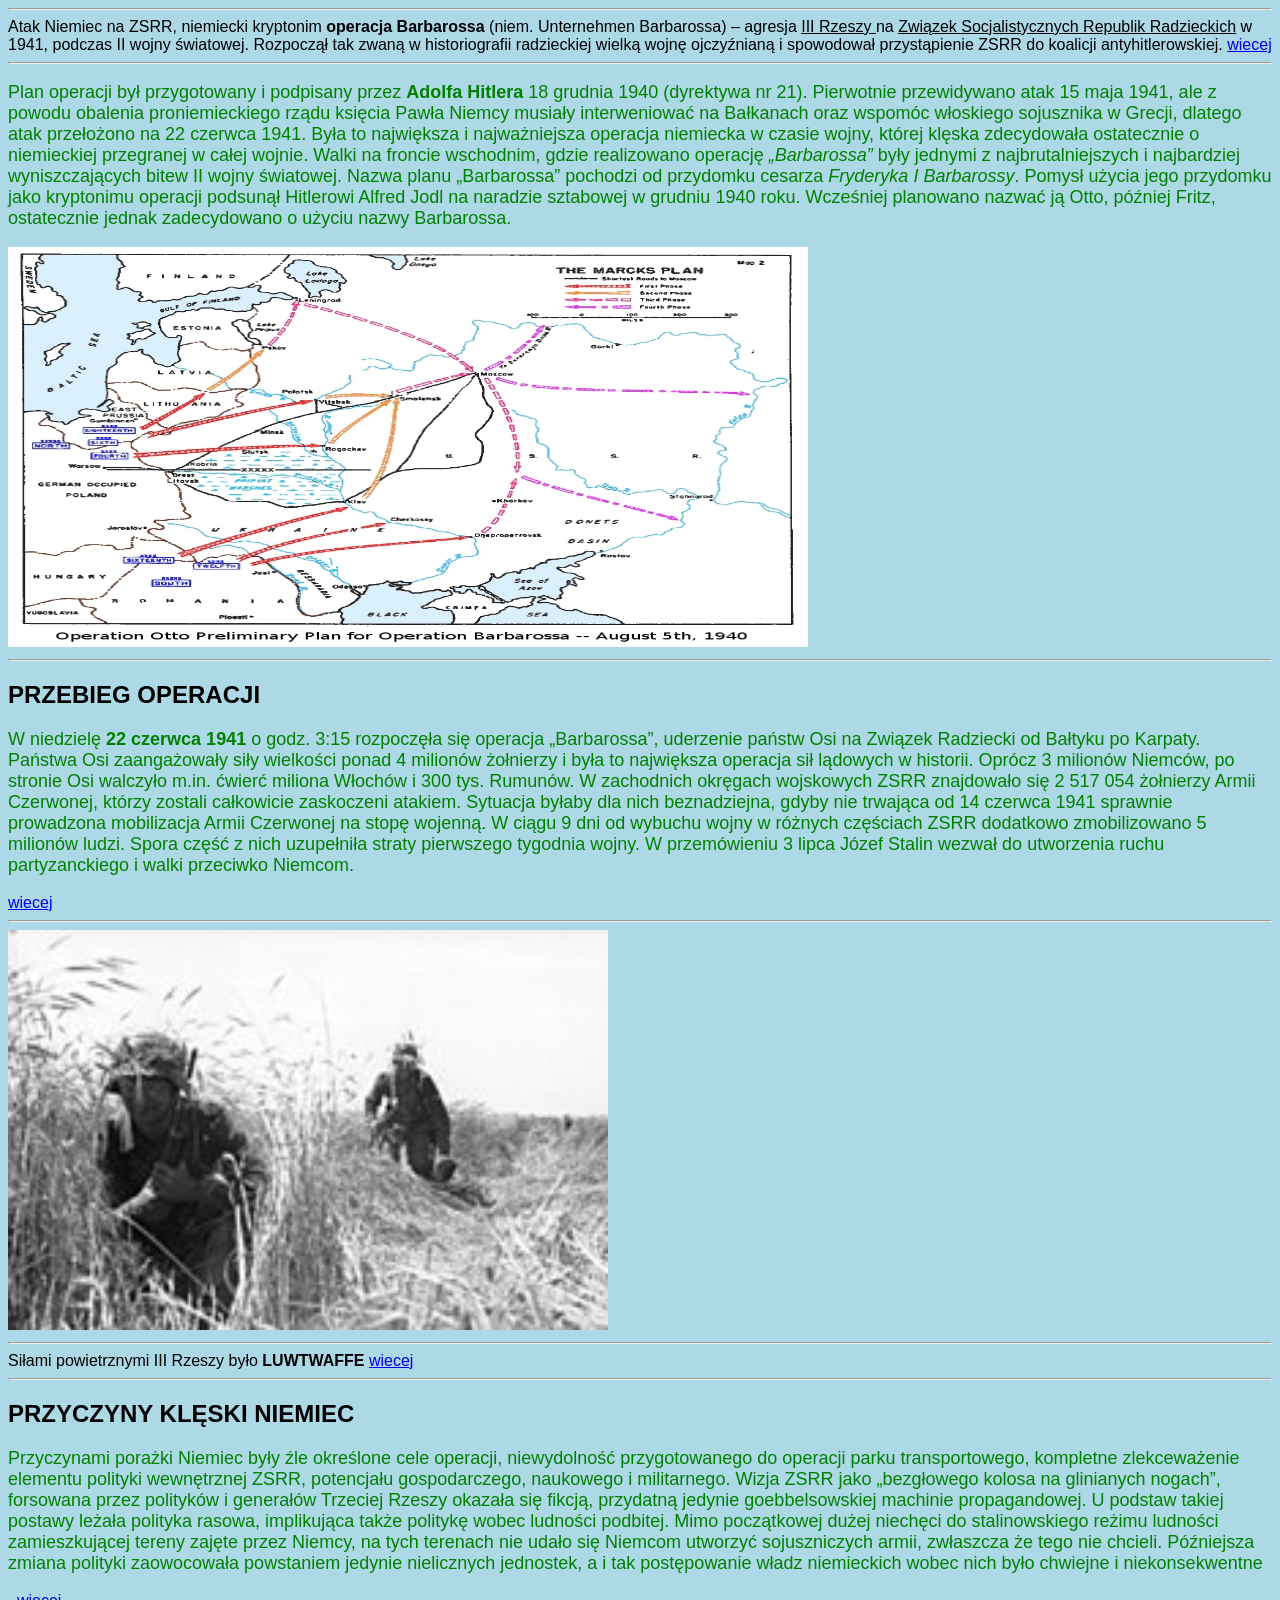
<file: index.html>
<!doctype html>
<html lang="pl">
<head>
	<meta charset="utf-8">
	<meta name="description" content="Tu wpisz opis zawartości strony">
	<title>Atak Niemiec na ZSRR</title>
<link rel="stylesheet" href="style.css">
</head>
<body>
<hr>
Atak Niemiec na ZSRR, niemiecki kryptonim <b>operacja Barbarossa</b> (niem. Unternehmen Barbarossa) – agresja <u>III Rzeszy </u>na <u>Związek Socjalistycznych Republik Radzieckich</u> w 1941, podczas II wojny światowej. Rozpoczął tak zwaną w historiografii radzieckiej wielką wojnę ojczyźnianą i spowodował przystąpienie ZSRR do koalicji antyhitlerowskiej. <a href="https://pl.wikipedia.org/wiki/Operacja_Barbarossa">wiecej</a>
    
    <hr>
  <p>Plan operacji był przygotowany i podpisany przez <b>Adolfa Hitlera</b> 18 grudnia 1940 (dyrektywa nr 21). Pierwotnie przewidywano atak 15 maja 1941, ale z powodu obalenia proniemieckiego rządu księcia Pawła Niemcy musiały interweniować na Bałkanach oraz wspomóc włoskiego sojusznika w Grecji, dlatego atak przełożono na 22 czerwca 1941. Była to największa i najważniejsza operacja niemiecka w czasie wojny, której klęska zdecydowała ostatecznie o niemieckiej przegranej w całej wojnie. Walki na froncie wschodnim, gdzie realizowano operację <i>„Barbarossa”</i> były jednymi z najbrutalniejszych i najbardziej wyniszczających bitew II wojny światowej. Nazwa planu „Barbarossa” pochodzi od przydomku cesarza <i>Fryderyka I Barbarossy</i>. Pomysł użycia jego przydomku jako kryptonimu operacji podsunął Hitlerowi Alfred Jodl na naradzie sztabowej w grudniu 1940 roku. Wcześniej planowano nazwać ją Otto, później Fritz, ostatecznie jednak zadecydowano o użyciu nazwy Barbarossa.</p>
    <img src="zdjecia/Marcks_Plan_for_Operation_Barbarossa.jpg" alt="operacja barbarosa" width="800" height="400">
  
    <hr>
    
    <h2>PRZEBIEG OPERACJI</h2>
    
    <p>W niedzielę <b>22 czerwca 1941</b> o godz. 3:15 rozpoczęła się operacja „Barbarossa”, uderzenie państw Osi na Związek Radziecki od Bałtyku po Karpaty. Państwa Osi zaangażowały siły wielkości ponad 4 milionów żołnierzy i była to największa operacja sił lądowych w historii. Oprócz 3 milionów Niemców, po stronie Osi walczyło m.in. ćwierć miliona Włochów i 300 tys. Rumunów. W zachodnich okręgach wojskowych ZSRR znajdowało się 2 517 054 żołnierzy Armii Czerwonej, którzy zostali całkowicie zaskoczeni atakiem. Sytuacja byłaby dla nich beznadziejna, gdyby nie trwająca od 14 czerwca 1941 sprawnie prowadzona mobilizacja Armii Czerwonej na stopę wojenną. W ciągu 9 dni od wybuchu wojny w różnych częściach ZSRR dodatkowo zmobilizowano 5 milionów ludzi. Spora część z nich uzupełniła straty pierwszego tygodnia wojny. W przemówieniu 3 lipca Józef Stalin wezwał do utworzenia ruchu partyzanckiego i walki przeciwko Niemcom.</p>
    
    <a href="historia.html">wiecej</a>
    
    <hr>
    
    
    <img src="zdjecia/Bundesarchiv_Bild_101I-187-0203-37A,_Russland,_Getarnte_Infantristen.jpg" alt="Tu podaj tekst alternatywny" width="600" height="400">
    
    <hr>
    
    Siłami powietrznymi III Rzeszy było <b>LUWTWAFFE</b>

<a href="LUWTWAFFE.html">wiecej</a>
    
    <hr>
    <h2>PRZYCZYNY KLĘSKI NIEMIEC</h2>
    
       <p> Przyczynami porażki Niemiec były źle określone cele operacji, niewydolność przygotowanego do operacji parku transportowego, kompletne zlekceważenie elementu polityki wewnętrznej ZSRR, potencjału gospodarczego, naukowego i militarnego. Wizja ZSRR jako „bezgłowego kolosa na glinianych nogach”, forsowana przez polityków i generałów Trzeciej Rzeszy okazała się fikcją, przydatną jedynie goebbelsowskiej machinie propagandowej. U podstaw takiej postawy leżała polityka rasowa, implikująca także politykę wobec ludności podbitej. Mimo początkowej dużej niechęci do stalinowskiego reżimu ludności zamieszkującej tereny zajęte przez Niemcy, na tych terenach nie udało się Niemcom utworzyć sojuszniczych armii, zwłaszcza że tego nie chcieli. Późniejsza zmiana polityki zaowocowała powstaniem jedynie nielicznych jednostek, a i tak postępowanie władz niemieckich wobec nich było chwiejne i niekonsekwentne</p>.
    
<a href="straty.html">wiecej</a>

</body>
</html>
</file>
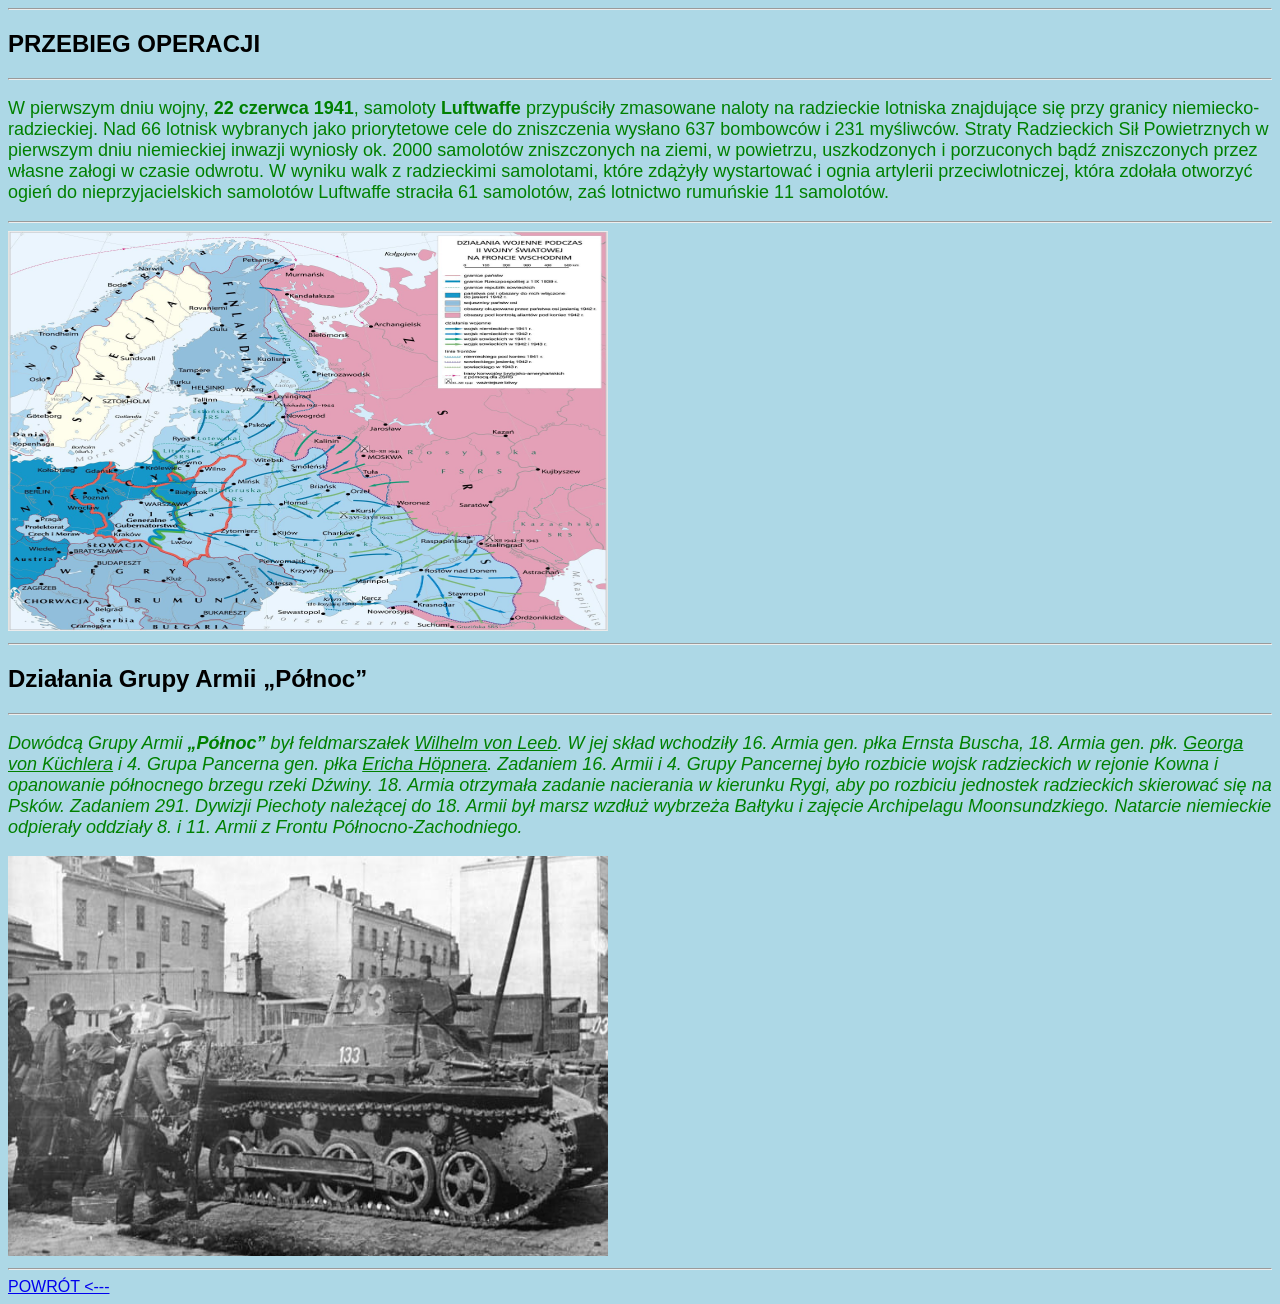
<file: historia.html>
<!doctype html>
<html lang="pl">
<head>
	<meta charset="utf-8">
	<meta name="description" content="Tu wpisz opis zawartości strony">
	<title>Przebieg operacji</title>
<link rel="stylesheet" href="style.css">
</head>
<body>
    
    <hr>
    
    <h2>PRZEBIEG OPERACJI</h2>
    
    <hr>
    
<p>W pierwszym dniu wojny, <b>22 czerwca 1941</b>, samoloty <b>Luftwaffe</b> przypuściły zmasowane naloty na radzieckie lotniska znajdujące się przy granicy niemiecko-radzieckiej. Nad 66 lotnisk wybranych jako priorytetowe cele do zniszczenia wysłano 637 bombowców i 231 myśliwców. Straty Radzieckich Sił Powietrznych w pierwszym dniu niemieckiej inwazji wyniosły ok. 2000 samolotów zniszczonych na ziemi, w powietrzu, uszkodzonych i porzuconych bądź zniszczonych przez własne załogi w czasie odwrotu. W wyniku walk z radzieckimi samolotami, które zdążyły wystartować i ognia artylerii przeciwlotniczej, która zdołała otworzyć ogień do nieprzyjacielskich samolotów Luftwaffe straciła 61 samolotów, zaś lotnictwo rumuńskie 11 samolotów.</p>
    <hr>
    <img src="zdjecia/ozUtIpF3B2obLleS7dveuhJx76Xqz6Ys.jpg" alt="Tu podaj tekst alternatywny" width="600" height="400">
    <hr>
    
    <h2>Działania Grupy Armii „Północ”</h2>
    
    <hr>
    
    <p><i>Dowódcą Grupy Armii <b>„Północ” </b> był feldmarszałek <u>Wilhelm von Leeb</u>. W jej skład wchodziły 16. Armia gen. płka Ernsta Buscha, 18. Armia gen. płk. <u>Georga von Küchlera</u> i 4. Grupa Pancerna gen. płka <u>Ericha Höpnera</u>. Zadaniem 16. Armii i 4. Grupy Pancernej było rozbicie wojsk radzieckich w rejonie Kowna i opanowanie północnego brzegu rzeki Dźwiny. 18. Armia otrzymała zadanie nacierania w kierunku Rygi, aby po rozbiciu jednostek radzieckich skierować się na Psków. Zadaniem 291. Dywizji Piechoty należącej do 18. Armii był marsz wzdłuż wybrzeża Bałtyku i zajęcie Archipelagu Moonsundzkiego. Natarcie niemieckie odpierały oddziały 8. i 11. Armii z Frontu Północno-Zachodniego.</i></p>
    
    <img src="zdjecia/1-8.jpg" alt="Tu podaj tekst alternatywny" width="600" height="400">
    <hr>
    
    <a href="index.html">POWRÓT <---</a>
        
</body>
</html>
</file>
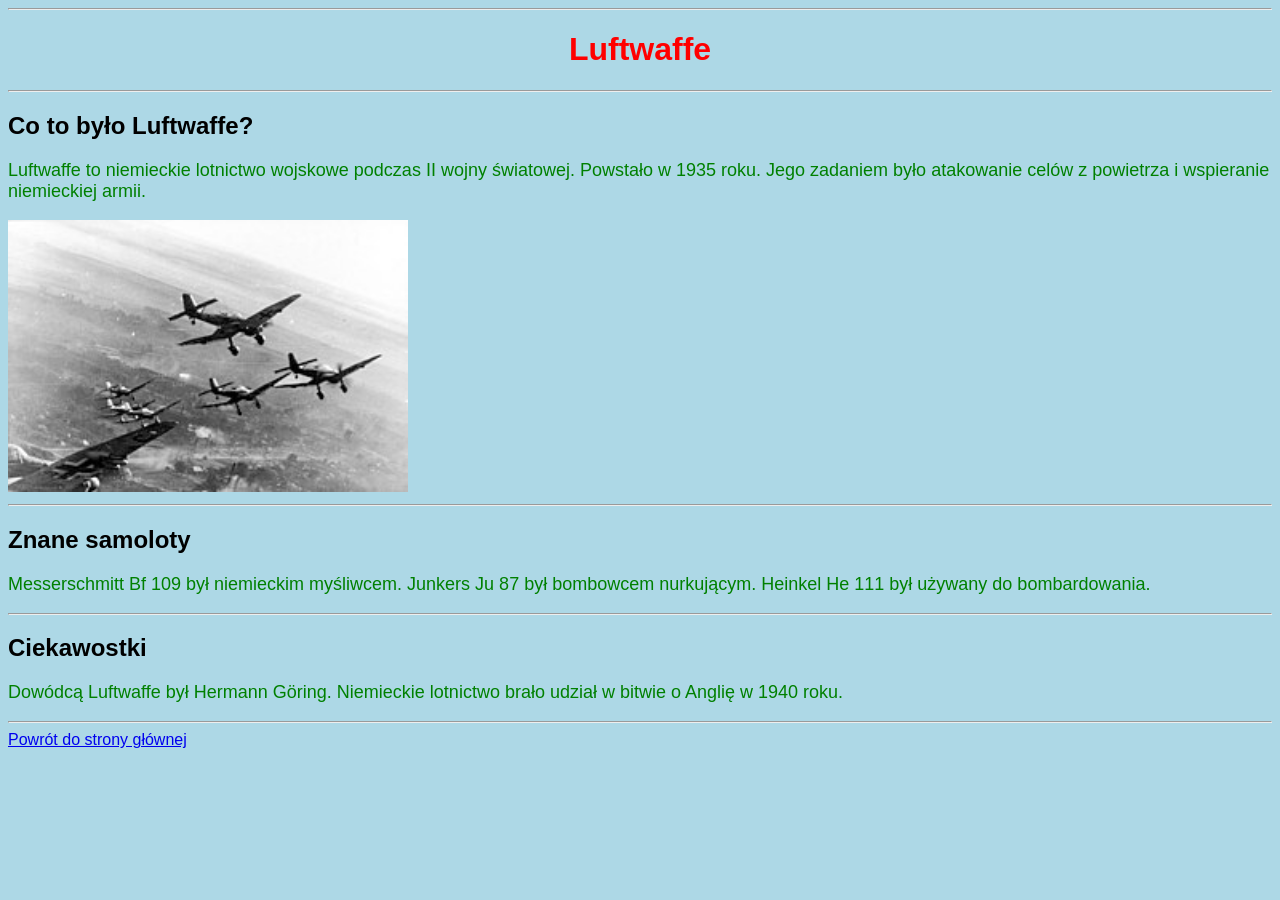
<file: LUWTWAFFE.html>
<!DOCTYPE html>
<html lang="pl">
<head>
    <meta charset="UTF-8">
    <title>Luftwaffe</title>
    <link rel="stylesheet" href="style.css">
</head>
<body>
<hr>
    <h1>Luftwaffe</h1>



    
<hr>

    <h2>Co to było Luftwaffe?</h2>

    <p>
        Luftwaffe to niemieckie lotnictwo wojskowe
        podczas II wojny światowej. Powstało w 1935 roku.
        Jego zadaniem było atakowanie celów z powietrza
        i wspieranie niemieckiej armii.
    </p>

    <img src="zdjecia/Bundesarchiv_Bild_101I-646-5188-17,_Flugzeuge_Junkers_Ju_87.jpg"  width="400">
       
<hr>

    <h2>Znane samoloty</h2>

    <p>
        Messerschmitt Bf 109 był niemieckim myśliwcem.
        Junkers Ju 87 był bombowcem nurkującym.
        Heinkel He 111 był używany do bombardowania.
    </p>

<hr>

    <h2>Ciekawostki</h2>

    <p>
        Dowódcą Luftwaffe był Hermann Göring.
        Niemieckie lotnictwo brało udział w bitwie
        o Anglię w 1940 roku.
    </p>
<hr>
<a href="index.html">Powrót do strony głównej</a>

</body>
</html>
</file>
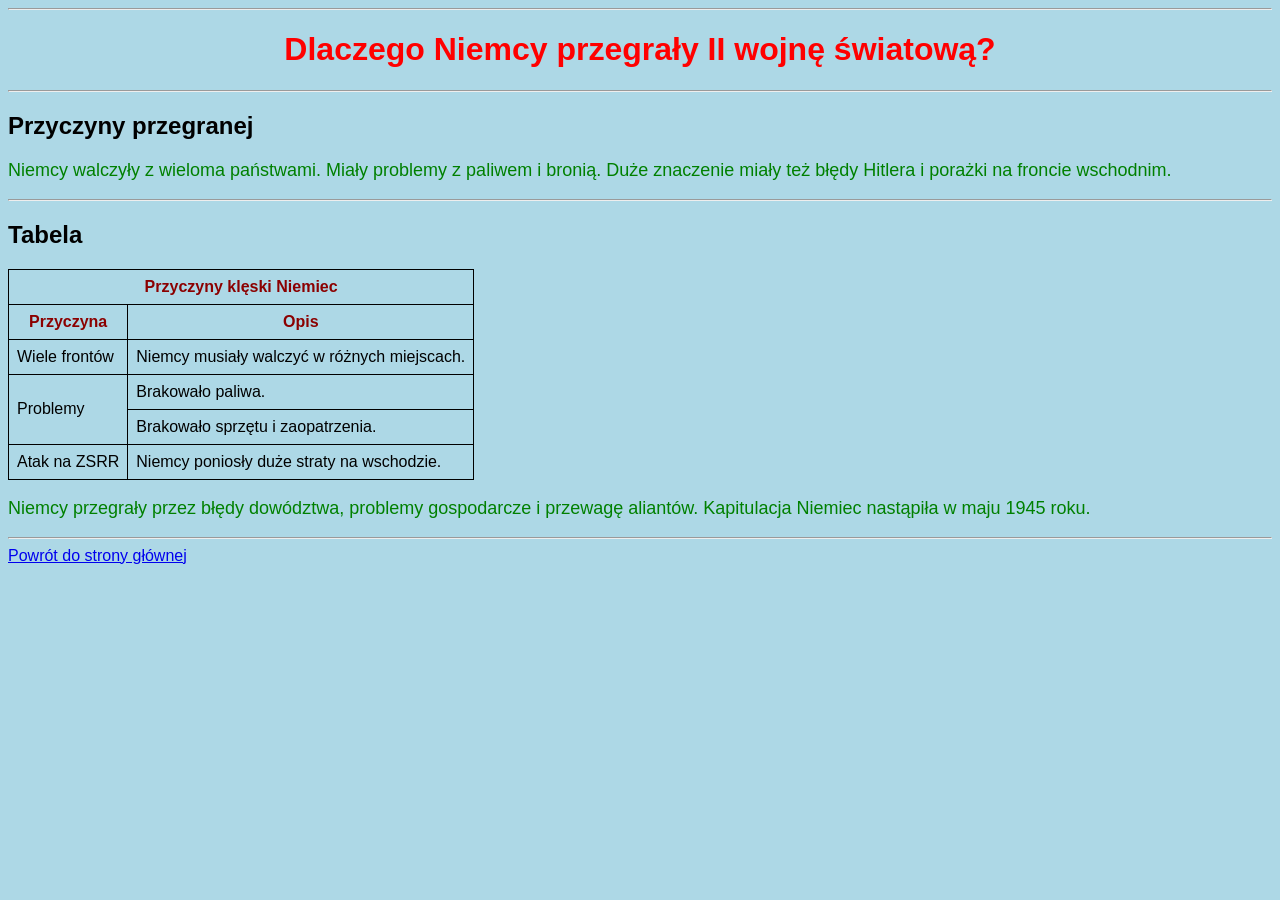
<file: straty.html>
<!DOCTYPE html>
<html lang="pl">
<head>
    <meta charset="UTF-8">
    <title>Dlaczego Niemcy przegrały II wojnę światową</title>
<link rel="stylesheet" href="style.css">

       
 
</head>

<body>
<hr>
    <h1>Dlaczego Niemcy przegrały II wojnę światową?</h1>
<hr>
        <h2>Przyczyny przegranej</h2>

    <p>
        Niemcy walczyły z wieloma państwami.
        Miały problemy z paliwem i bronią.
        Duże znaczenie miały też błędy Hitlera
        i porażki na froncie wschodnim.
    </p>
<hr>
    <h2>Tabela</h2>

    <table>
        <tr>
            <th colspan="2">Przyczyny klęski Niemiec</th>
        </tr>

        <tr>
            <th>Przyczyna</th>
            <th>Opis</th>
        </tr>

        <tr>
            <td>Wiele frontów</td>
            <td>Niemcy musiały walczyć w różnych miejscach.</td>
        </tr>

        <tr>
            <td rowspan="2">Problemy</td>
            <td>Brakowało paliwa.</td>
        </tr>

        <tr>
            <td>Brakowało sprzętu i zaopatrzenia.</td>
        </tr>

        <tr>
            <td>Atak na ZSRR</td>
            <td>Niemcy poniosły duże straty na wschodzie.</td>
        </tr>
    </table>

    <p>
        Niemcy przegrały przez błędy dowództwa,
        problemy gospodarcze i przewagę aliantów.
        Kapitulacja Niemiec nastąpiła w maju 1945 roku.
    </p>
<hr>
<a href="index.html">Powrót do strony głównej</a>

</body>
</html>
</file>
<file: style.css>
body {
    background-color: lightblue;
    font-family: Arial;
}

h1 {
    color: red;
    text-align: center;
}

h2 {
    font-weight: bold;
}

p {
    color: green;
    font-size: 18px;
}
  
        table {
            border-collapse: collapse;
        }

        td, th {
            border: 1px solid black;
            padding: 8px;
        }

        th {
            color: darkred;
        }
</file>
